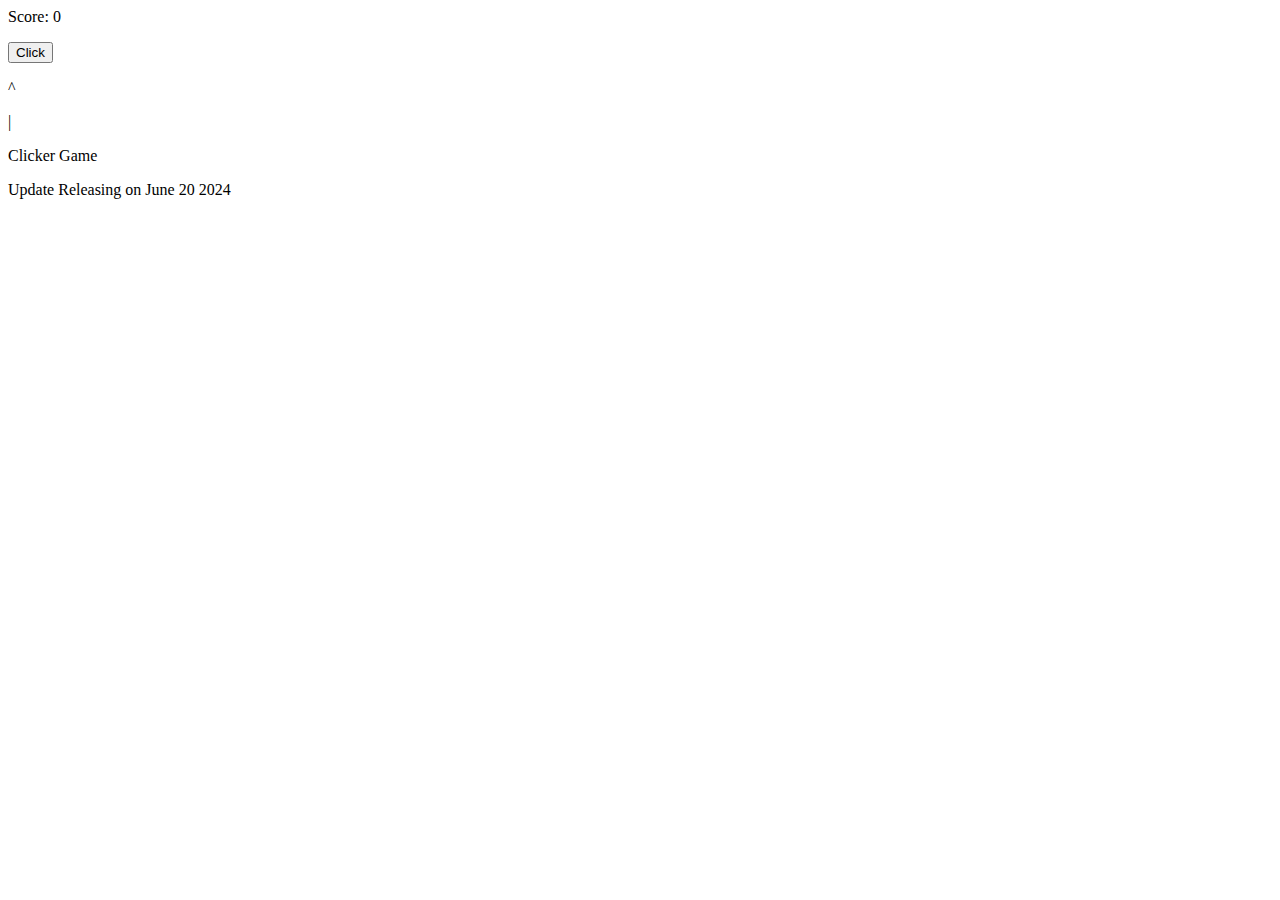
<file: app.html>
<html>
<head>
    <title>App for Clickergame</title>
</head>
<body>
    <p>Score: <span id="score">0</span></p>
    <button onclick="addToScore(1)">Click</button>
    <p>^</p>
    <p>|</p>
    <p>Clicker Game</p>

    <p>Update Releasing on June 20 2024</p>
</body>
    <script>
        var score = 0;

        function addToScore(amount) {
            score = score + amount;
            document.getElementById("score").innerHTML = score;
        }

    </script>
</html>
</file>
